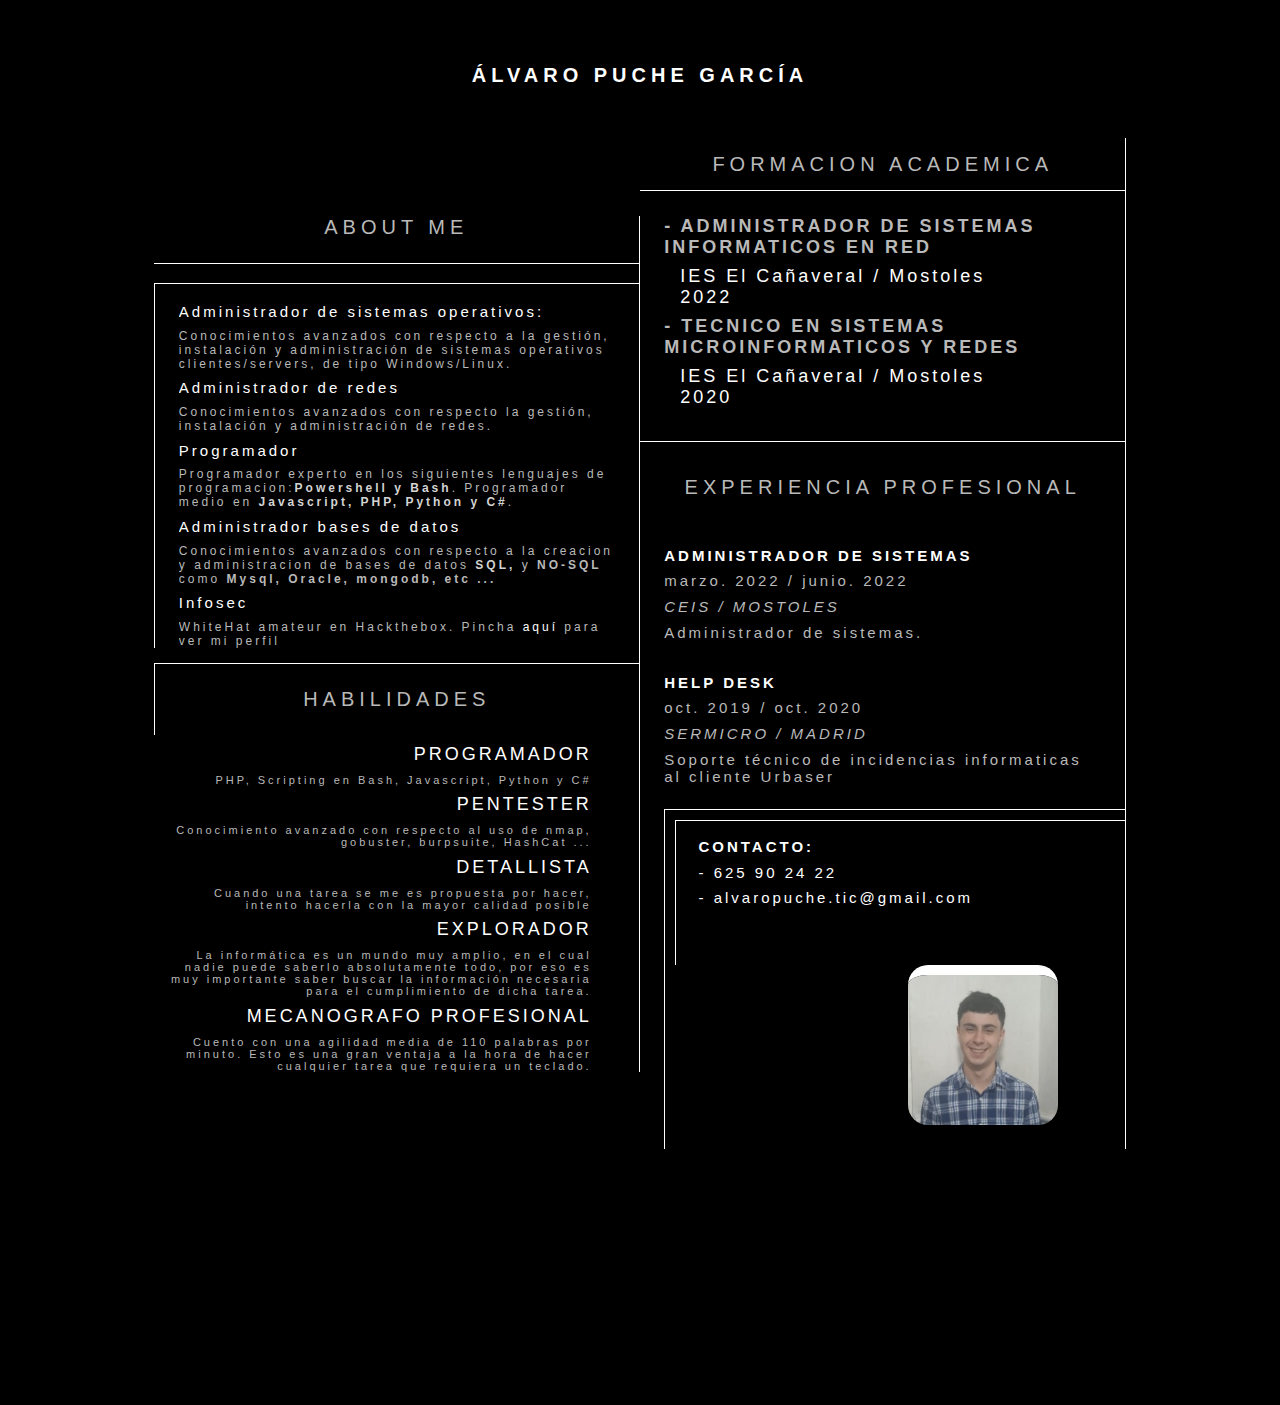
<file: index.html>
<!DOCTYPE html>
<html>
    <head>

        <meta charset="UTF-8"/>
        <title> ALVARO PUCHE</title>
        <link href="general.css" rel="stylesheet" type="text/css">

    </head>
    <body>
        <div id="general">
            <div id="bodyc">
                <div id="bodyc1">
                    <div id="bodyc2">
                        <h1 id="titulocv">ÁLVARO PUCHE GARCÍA</h1>
                    </div>
                    <div id="cvcompleto"> 
                        <div id="cvizquierdo">
                            <div id="cvizquierdo1">
                                <h1 id="cvizquierdo2">ABOUT ME</h1>
                            </div>
                            <div id="cvizquierdo3">
                                <p id="title">Administrador de sistemas operativos:</p>
                                <p id="texto">Conocimientos avanzados con respecto a la gestión, instalación y administración de sistemas operativos clientes/servers, de tipo Windows/Linux.</p>
                                <p id="title">Administrador de redes</p>
                                <p id="texto">Conocimientos avanzados con respecto la gestión, instalación y administración de redes.</p>
                                <p id="title">Programador</p>
                                <p id="texto">Programador experto en los siguientes lenguajes de programacion:<strong id="programacion">Powershell y Bash</strong>. Programador medio en <strong id="programacion">Javascript, PHP, Python y C#</strong>.</p>
                                <p id="title">Administrador bases de datos</p>
                                <p id="texto">Conocimientos avanzados con respecto a la creacion y administracion de bases de datos <strong id="programacion">SQL,</strong> y <strong>NO-SQL</strong> como <strong>Mysql, Oracle, mongodb, etc ...</strong></p>
                                <p id="title">Infosec</p>
                                <p id="texto">WhiteHat amateur en  Hackthebox. Pincha <a href="https://app.hackthebox.com/users/741246">aquí</a> para ver mi perfil</p>
                            </div>
                            <div id="cvizquierdo4">
                                <h1 id="cvizquierdo2"> HABILIDADES</h1>
                            </div>
                            <div id="cvizquierdo5">
                                <dl id="lista1"> 
                                    <dd>PROGRAMADOR
                                        <dt id="habilidades"> &nbsp PHP, Scripting en Bash, Javascript, Python y C#
                                    <dd>PENTESTER
                                        <dt id="habilidades"> &nbsp Conocimiento avanzado con respecto al uso de nmap, gobuster, burpsuite, HashCat ...
                                    <dd>DETALLISTA
                                        <dt id="habilidades"> &nbsp Cuando una tarea se me es propuesta por hacer, intento hacerla con la mayor calidad posible</dt>
                                    <dd>EXPLORADOR
                                        <dt id="habilidades"> &nbsp La informática es un mundo muy amplio, en el cual nadie puede saberlo absolutamente todo, por eso es muy importante saber buscar la información necesaria para el cumplimiento de dicha tarea. </dt>
                                    <dd>MECANOGRAFO PROFESIONAL
                                        <dt id="habilidades"> &nbsp Cuento con una agilidad media de 110 palabras por minuto. Esto es una gran ventaja a la hora de hacer cualquier tarea que requiera un teclado.  </dt>
                                </dl>
                            </div>

                        </div>
                        <div id="cvderecho">
                            <div id="cvderecho1">
                                <h1 id="cvderecho2"> FORMACION ACADEMICA</h1>
                            </div>
                            <div id="cvderecho3">
                                <dl id="lista11"> 
                                    <dt> <strong> - ADMINISTRADOR DE SISTEMAS INFORMATICOS EN RED </strong></dt>
                                        <dd> &nbsp IES El Cañaveral / Mostoles <br/> &nbsp 2022</dd>
                                </dl>
                                <dl id="lista11"> 
                                    <dt> <strong> - TECNICO EN SISTEMAS MICROINFORMATICOS Y REDES </strong></dt>
                                        <dd> &nbsp IES El Cañaveral / Mostoles <br/> &nbsp 2020</dd>
                                </dl>
                            </div>
                            <div id="cvderecho4">
                                <H1 ID="cvderecho2">EXPERIENCIA PROFESIONAL</H1>
                            </div>
                            <div id="cvderecho5">
                                    <P ID="cvderecho6"><strong>ADMINISTRADOR DE SISTEMAS</strong></p>
                                   <p id="cvderecho7">marzo. 2022 / junio. 2022</p>
                                    <p id=cvderecho8> <em>CEIS / MOSTOLES </em></p>
                                    <P id="cvderecho7"> Administrador de sistemas.</P>
                            </div>
                            <div id="cvderecho5">
                                    <P ID="cvderecho6"><strong>HELP DESK</strong></p>
                                   <p id="cvderecho7">oct. 2019 / oct. 2020</p>
                                    <p id=cvderecho8> <em>SERMICRO / MADRID </em></p>
                                    <P id="cvderecho7"> Soporte técnico de incidencias informaticas al cliente Urbaser </P>
                            </div>
                            <div id="contacto">
                                <div id="contacto1">
                                    <P ID="cvderecho6"><strong>CONTACTO:</strong></p>
                                    <p ID="cvderecho6">- 625 90 24 22</p>
                                    <p ID="cvderecho6">- alvaropuche.tic@gmail.com</p>
                                    <br><br>
                                </div>
                                    <img src="img_curriculum.png">
                            </div>
                        </div>
                    </div>
                </div>
            </div>
</file>
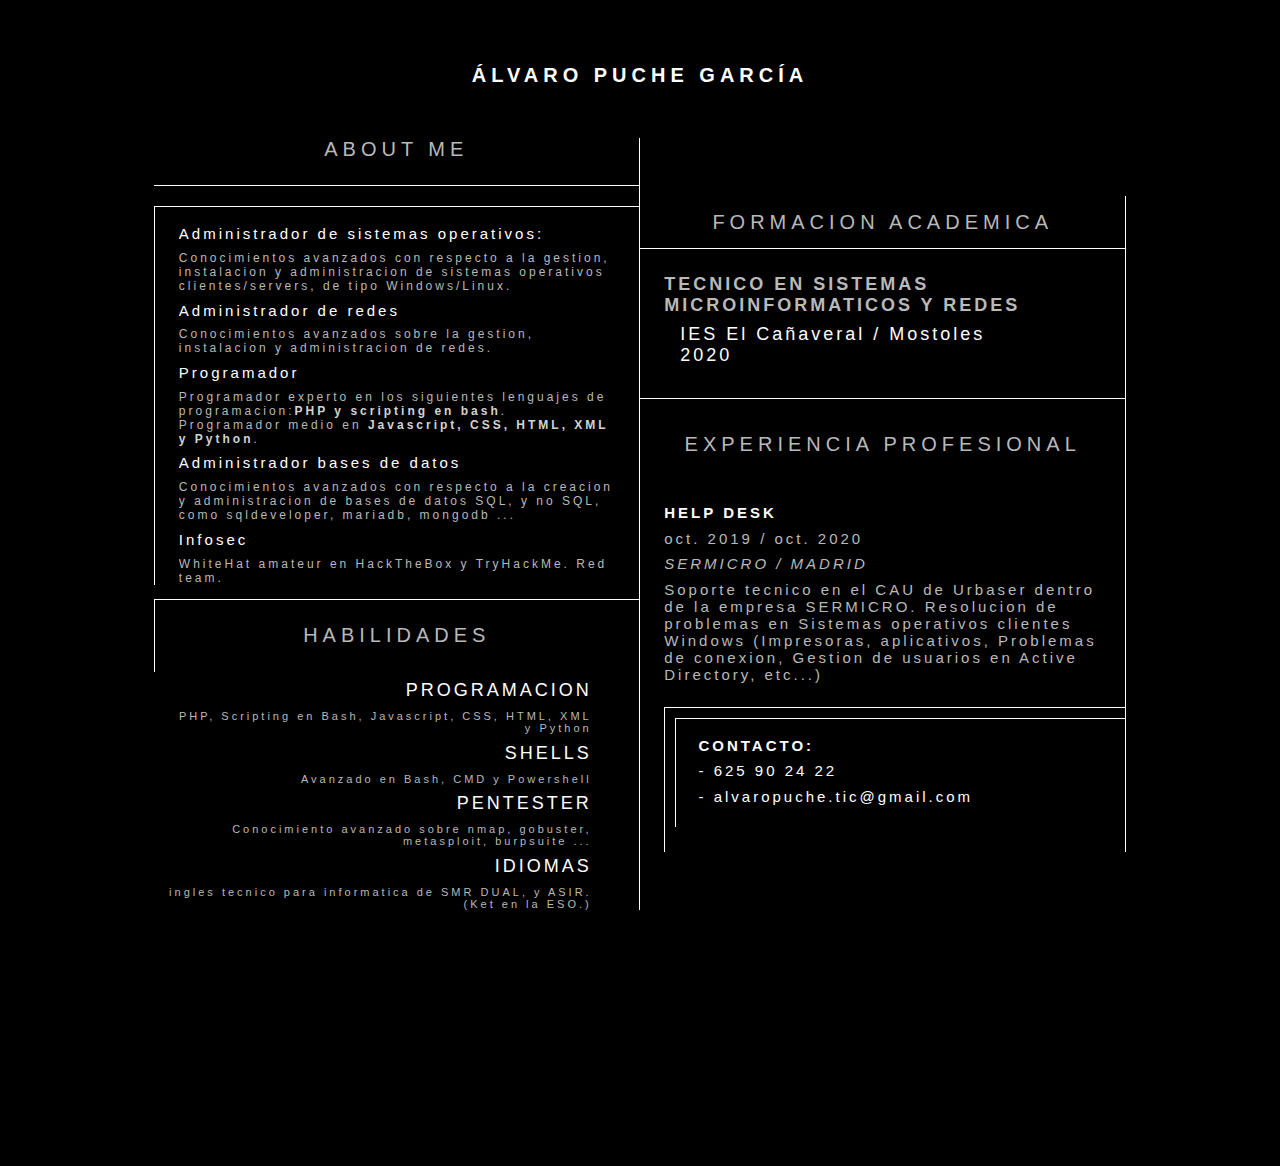
<file: curriculum.html>
<!DOCTYPE html>
<html>
    <head>

        <meta charset="UTF-8"/>
        <title> ALVARO PUCHE</title>
        <link href="general.css" rel="stylesheet" type="text/css">

    </head>
    <body>
        <div id="general">
            <div id="bodyc">
                <div id="bodyc1">
                    <div id="bodyc2">
                        <h1 id="titulocv">ÁLVARO PUCHE GARCÍA</h1>
                    </div>
                    <div id="cvcompleto"> 
                        <div id="cvizquierdo">
                            <div id="cvizquierdo1">
                                <h1 id="cvizquierdo2">ABOUT ME</h1>
                            </div>
                            <div id="cvizquierdo3">
                                <p id="title">Administrador de sistemas operativos:</p>
                                <p id="texto">Conocimientos avanzados con respecto a la gestion, instalacion y administracion de sistemas operativos clientes/servers, de tipo Windows/Linux.</p>
                                <p id="title">Administrador de redes</p>
                                <p id="texto">Conocimientos avanzados sobre la gestion, instalacion y administracion de redes.</p>
                                <p id="title">Programador</p>
                                <p id="texto">Programador experto en los siguientes lenguajes de programacion:<strong id="programacion">PHP y scripting en bash</strong>. Programador medio en <strong id="programacion">Javascript, CSS, HTML, XML y Python</strong>.</p>
                                <p id="title">Administrador bases de datos</p>
                                <p id="texto">Conocimientos avanzados con respecto a la creacion y administracion de bases de datos SQL, y no SQL, como sqldeveloper, mariadb, mongodb ...</p>
                                <p id="title">Infosec</p>
                                <p id="texto">WhiteHat amateur en HackTheBox y TryHackMe. Red team.</p>
                            </div>
                            <div id="cvizquierdo4">
                                <h1 id="cvizquierdo2"> HABILIDADES</h1>
                            </div>
                            <div id="cvizquierdo5">
                                <dl id="lista1"> 
                                    <dd>PROGRAMACION
                                        <dt id="habilidades"> &nbsp PHP, Scripting en Bash, Javascript, CSS, HTML, XML y Python
                                    <dd>SHELLS
                                        <dt id="habilidades"> &nbsp Avanzado en Bash, CMD y Powershell
                                    <dd>PENTESTER
                                        <dt id="habilidades"> &nbsp Conocimiento avanzado sobre nmap, gobuster, metasploit, burpsuite ...
                                    <dd>IDIOMAS
                                        <dt id="habilidades"> &nbsp ingles tecnico para informatica de SMR DUAL, y ASIR. (Ket en la ESO.) 
                                </dl>
                            </div>

                        </div>
                        <div id="cvderecho">
                            <div id="cvderecho1">
                                <h1 id="cvderecho2"> FORMACION ACADEMICA</h1>
                            </div>
                            <div id="cvderecho3">
                                <dl id="lista11"> 
                                    <dt> <strong>TECNICO EN SISTEMAS MICROINFORMATICOS Y REDES </strong></dt>
                                        <dd> &nbsp IES El Cañaveral / Mostoles <br/> &nbsp 2020</dd>
                                </dl>
                            </div>
                            <div id="cvderecho4">
                                <H1 ID="cvderecho2">EXPERIENCIA PROFESIONAL</H1>
                            </div>
                            <div id="cvderecho5">
                                    <P ID="cvderecho6"><strong>HELP DESK</strong></p>
                                   <p id="cvderecho7">oct. 2019 / oct. 2020</p>
                                    <p id=cvderecho8> <em>SERMICRO / MADRID </em></p>
                                    <P id="cvderecho7"> Soporte tecnico en el CAU de Urbaser dentro de la empresa SERMICRO. Resolucion de problemas en Sistemas operativos clientes Windows (Impresoras, aplicativos, Problemas de conexion, Gestion de usuarios en Active Directory, etc...) </P>
                            </div>
                            <div id="contacto">
                                <div id="contacto1">
                                    <P ID="cvderecho6"><strong>CONTACTO:</strong></p>
                                    <p ID="cvderecho6">- 625 90 24 22</p>
                                    <p ID="cvderecho6">- alvaropuche.tic@gmail.com</p>
                                </div>
                            </div>
                        </div>
                    </div>
                </div>
            </div>
</file>
<file: general.css>
@media screen and (min-width: 1400px){

    * {
        margin: 0px;
        padding: 0px;
        overflow-x: hidden;
        overflow-y: auto;
    }

    a {

        color: white;
        text-decoration: none;


    }

    body {
        background-color: black;
        color: #B9B9B9;
        letter-spacing: 3px;
        font-family: Helvetica, Arial, sans-serif;
    }

    #bodyc2 {
        margin-top: 5%;
        margin-bottom: 4%;
    }

    #cvizquierdo1,
    #cvderecho1 {

        border-bottom: white 1px solid;
    }

    #titulocv {
        margin-bottom: 0;
        font-weight: 700;
        color: white;
    }

    h1 {
        text-align: center;
        letter-spacing: 10px;
        margin-bottom: 5%;
        font-weight: 200;
    }

    #cvcompleto {
        display: flex;
        align-items: center;
        width: 60%;
        margin-left: 20%;
        margin-right: 20%;
        margin-bottom: 20%;
    }

    #cvderecho1,
    #cvderecho4 {
        margin-bottom: 5%;
        padding: 3%;
    }

    #cvizquierdo,
    #cvderecho {
        width: 50%;
        border-right: white 1px solid;
    }

    #cvderecho3,
    #cvderecho5 {
        margin: 5%;
    }

    #cvizquierdo5,
    #cvizquierdo3 {
        text-align: left;
        font-size: 25px;
    }

    dd {
        margin-top: 2%;
        margin-bottom: 2%;
    }

    #cvizquierdo3 {
        padding-left: 5%;
        padding-right: 5%;
        padding-top: 2%;
        border-left: 1px white solid;
        border-top: 1px white solid;
    }

    #cvderecho3 {
        font-size: 25px;
    }

    #cvderecho2 {
        margin-bottom: 5%;
    }

    #lista2 {
        margin-top: 10%;
        margin-bottom: 10%;
        margin-left: 5%;
    }

    #cvderecho4 {
        border-top: white 1px solid;
        padding-top: 7%;
    }

    p {
        margin-top: 2%;
        font-size: 20px;
    }

    #cvizquierdo4 {
        border-top: white solid 1px;
        border-left: white solid 1px;
        margin-top: 3%;
        padding-top: 5%;
    }

    #cvizquierdo1 {
        margin-bottom: 4%;
    }

    #lista11 {
        text-align: left;
        margin-right: 5%;
    }

    #lista1 {
        text-align: right;
        margin-right: 5%;
    }

    #cvderecho2 {
        margin-bottom: 0%;
    }

    dd {
        color: white;
    }

    #cvderecho6 {
        color: white;
    }

    #contacto {
        border-top: white solid 1px;
        border-left: white solid 1px;
        margin-left: 5%;
        padding-top: 2%;
        padding-left: 2%;
        padding-bottom: 5%;
    }

    #contacto1 {
        border-top: white solid 1px;
        border-left: white solid 1px;
        padding-top: 2%;
        padding-left: 5%;
        padding-bottom: 5%;
    }

    #title {
        color: white;
    }

    #texto {
        font-size: 18px;
    }

    #programacion {
        color: #D3D3D3;
    }

    #habilidades {
        font-size: 16px;
    }

    #cvizquierdo5 {
        margin-right: 5%;
    
    }
    img {
        display: block;
        width: 150px;
        height: 150px;
        margin-left: auto;
        margin-right: 15%;
        border-radius: 20px;
        border-top: 10px solid white;
    }

}

@media (max-width: 1400px){

    * {
        margin: 0px;
        padding: 0px;
        overflow-x: hidden;
        overflow-y: auto;
    }

    a {

        color: white;
        text-decoration: none;


    }

    body {
        background-color: black;
        color: #B9B9B9;
        letter-spacing: 3px;
        font-family: Helvetica, Arial, sans-serif;
    }

    #bodyc2 {
        margin-top: 5%;
        margin-bottom: 4%;
    }

    #cvizquierdo1,
    #cvderecho1 {

        border-bottom: white 1px solid;
    }

    #titulocv {
        margin-bottom: 0;
        font-weight: 700;
        color: white;
    }

    h1 {
        text-align: center;
        letter-spacing: 5px;
        margin-bottom: 5%;
        font-weight: 200;
        font-size: 20px;
    }

    #cvcompleto {
        display: flex;
        align-items: center;
        width: 76%;
        margin-left: 12%;
        margin-right: 12%;
        margin-bottom: 20%;
    }

    #cvderecho1,
    #cvderecho4 {
        margin-bottom: 5%;
        padding: 3%;
    }

    #cvizquierdo,
    #cvderecho {
        width: 50%;
        border-right: white 1px solid;
    }

    #cvderecho3,
    #cvderecho5 {
        margin: 5%;
    }

    #cvizquierdo5,
    #cvizquierdo3 {
        text-align: left;
        font-size: 18px;
    }

    dd {
        margin-top: 2%;
        margin-bottom: 2%;
    }

    #cvizquierdo3 {
        padding-left: 5%;
        padding-right: 5%;
        padding-top: 2%;
        border-left: 1px white solid;
        border-top: 1px white solid;
    }

    #cvderecho3 {
        font-size: 18px;
    }

    #cvderecho2 {
        margin-bottom: 5%;
    }

    #lista2 {
        margin-top: 10%;
        margin-bottom: 10%;
        margin-left: 5%;
    }

    #cvderecho4 {
        border-top: white 1px solid;
        padding-top: 7%;
    }

    p {
        margin-top: 2%;
        font-size: 15px;
    }

    #cvizquierdo4 {
        border-top: white solid 1px;
        border-left: white solid 1px;
        margin-top: 3%;
        padding-top: 5%;
    }

    #cvizquierdo1 {
        margin-bottom: 4%;
    }

    #lista11 {
        text-align: left;
        margin-right: 5%;
    }

    #lista1 {
        text-align: right;
        margin-right: 5%;
    }

    #cvderecho2 {
        margin-bottom: 0%;
    }

    dd {
        color: white;
    }

    #cvderecho6 {
        color: white;
    }

    #contacto {
        border-top: white solid 1px;
        border-left: white solid 1px;
        margin-left: 5%;
        padding-top: 2%;
        padding-left: 2%;
        padding-bottom: 5%;
    }

    #contacto1 {
        border-top: white solid 1px;
        border-left: white solid 1px;
        padding-top: 2%;
        padding-left: 5%;
        padding-bottom: 5%;
    }

    #title {
        color: white;
    }

    #texto {
        font-size: 12px;
    }

    #programacion {
        color: #D3D3D3;
    }

    #habilidades {
        font-size: 11px;
    }

    #cvizquierdo5 {
        margin-right: 5%;
    }
    img {
        display: block;
        width: 150px;
        height: 150px;
        margin-left: auto;
        margin-right: 15%;
        border-radius: 20px;
        border-top: 10px solid white;
    }
}
</file>
